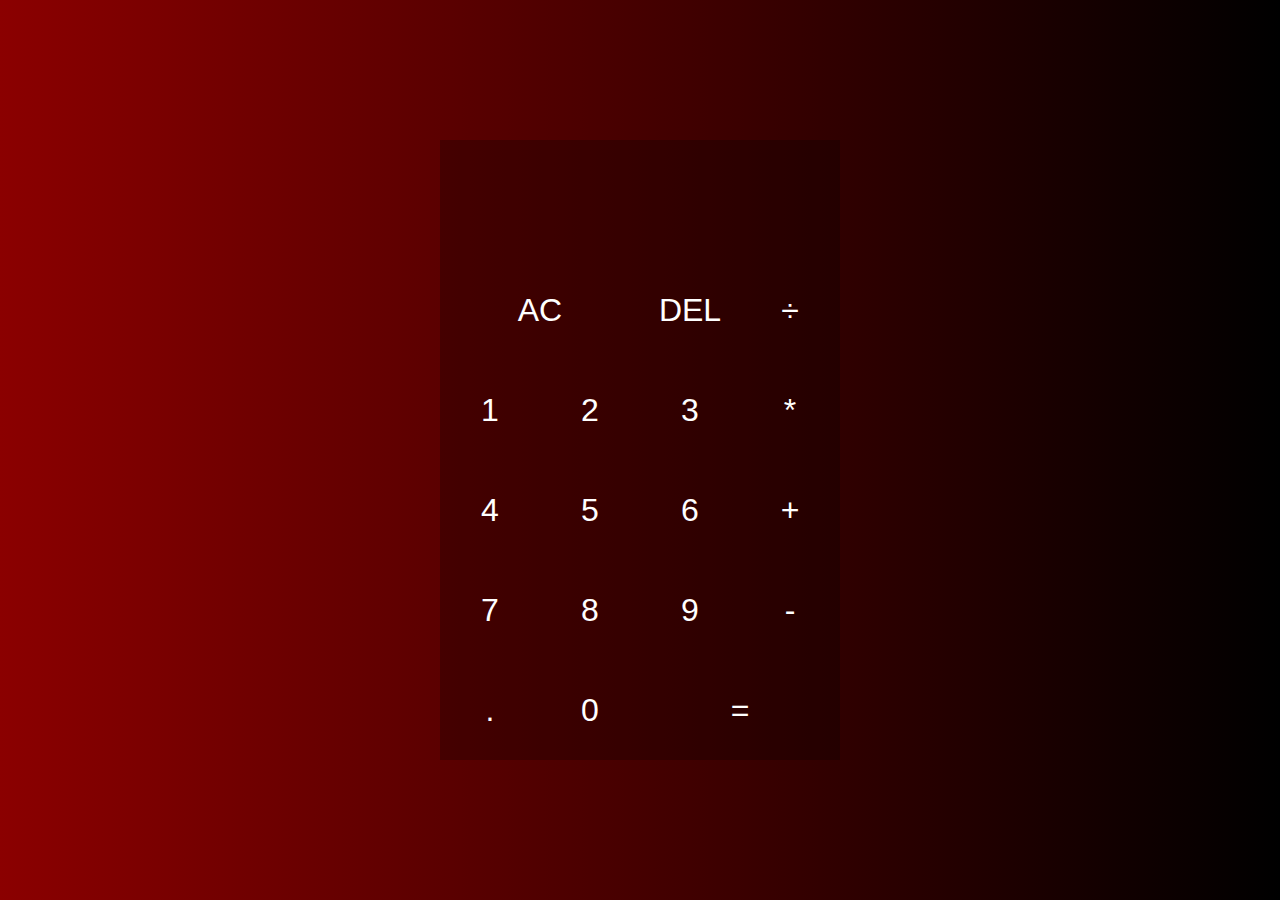
<file: Calculator/index.html>
<!DOCTYPE html>
<html lang="en">

<head>
    <meta name="viewport" content="width=device-width, initial-scale=1">
    <meta charset="UTF-8">
    <meta http-equiv="X-UA-Compatible" content="ie=edge">
    <title>Calculator</title>
    <link rel="stylesheet" href="css/main.css" />
</head>

<body>
    <div class="calculator-grid">
        <div class="output">
            <div id="previous-operand" class="previous-operand"></div>
            <div id="current-operand" class="current-operand"></div>
        </div>
        <button id="all-clear" class="span-two">AC</button>
        <button id="delete">DEL</button>
        <button class="operation">÷</button>
        <button class="number">1</button>
        <button class="number">2</button>
        <button class="number">3</button>
        <button class="operation">*</button>
        <button class="number">4</button>
        <button class="number">5</button>
        <button class="number">6</button>
        <button class="operation">+</button>
        <button class="number">7</button>
        <button class="number">8</button>
        <button class="number">9</button>
        <button class="operation">-</button>
        <button class="number">.</button>
        <button class="number">0</button>
        <button id="equals" class="span-two">=</button>
    </div>
    <script src="js/main.js" type="text/javascript"></script>
</body>

</html>
</file>
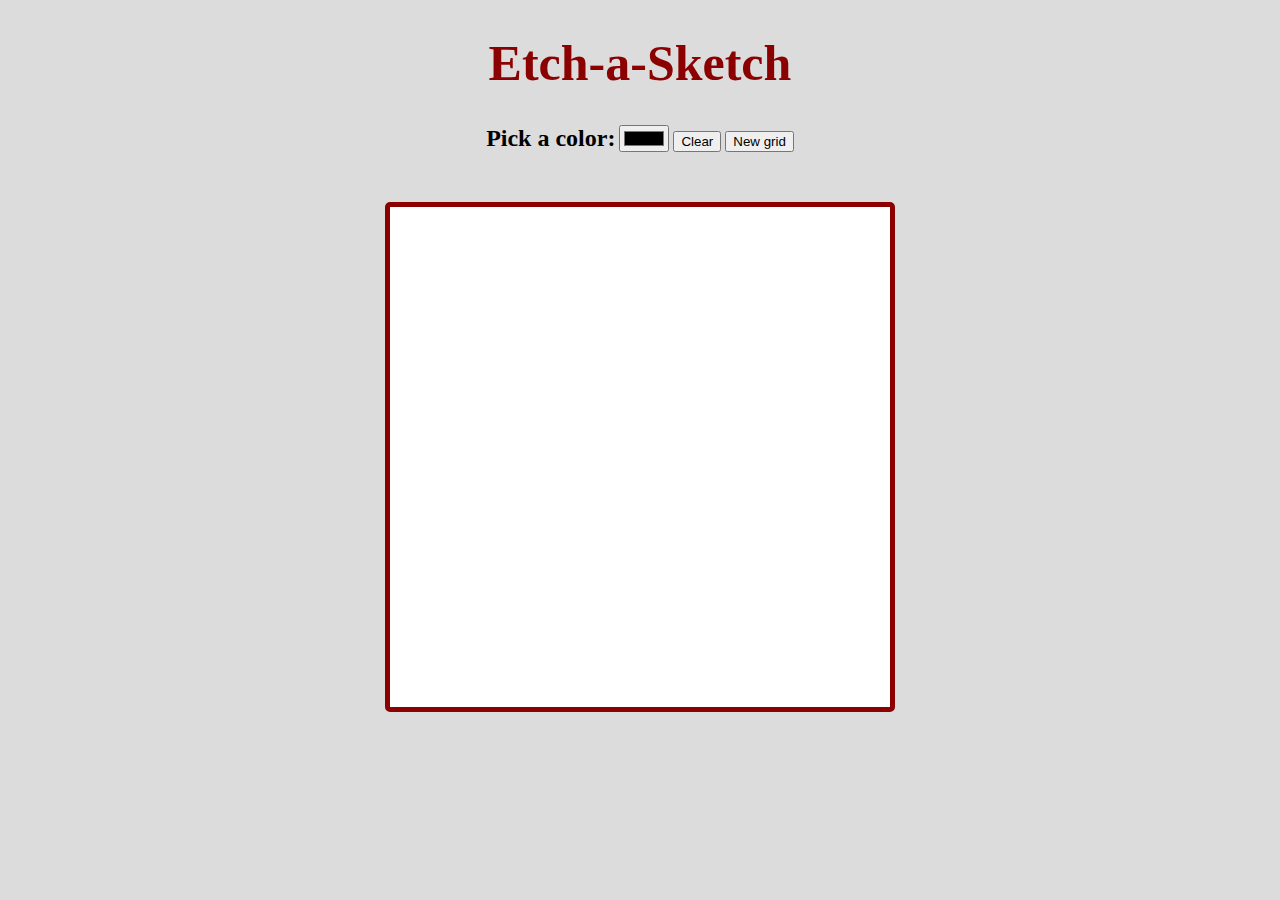
<file: Etch-a-Sketch/index.html>
<!DOCTYPE html>
<html>
<head>
	<meta name="viewport" content="width=device-width, initial-scale=1">
	<title>Etch-a-Sketch</title>
	<link rel="stylesheet" href="css/main.css" />
</head>
<body>
	<header class="header">
      <h1 class="title">Etch-a-Sketch</h1>
    </header>
    <main>
      <div><label for="colorpicker">Pick a color:</label>
        <input type="color" id="colorpicker" value="#000000">
        <button id="clearBtn" onclick="clearGrid()">Clear</button>
        <button id="newGridBtn" onclick="newGrid()">New grid</button>
      </div>
      <div id="container">
      </div>
    </main>
</body>
<script src="js/main.js" type="text/javascript"></script>
</body>
</html>
</file>
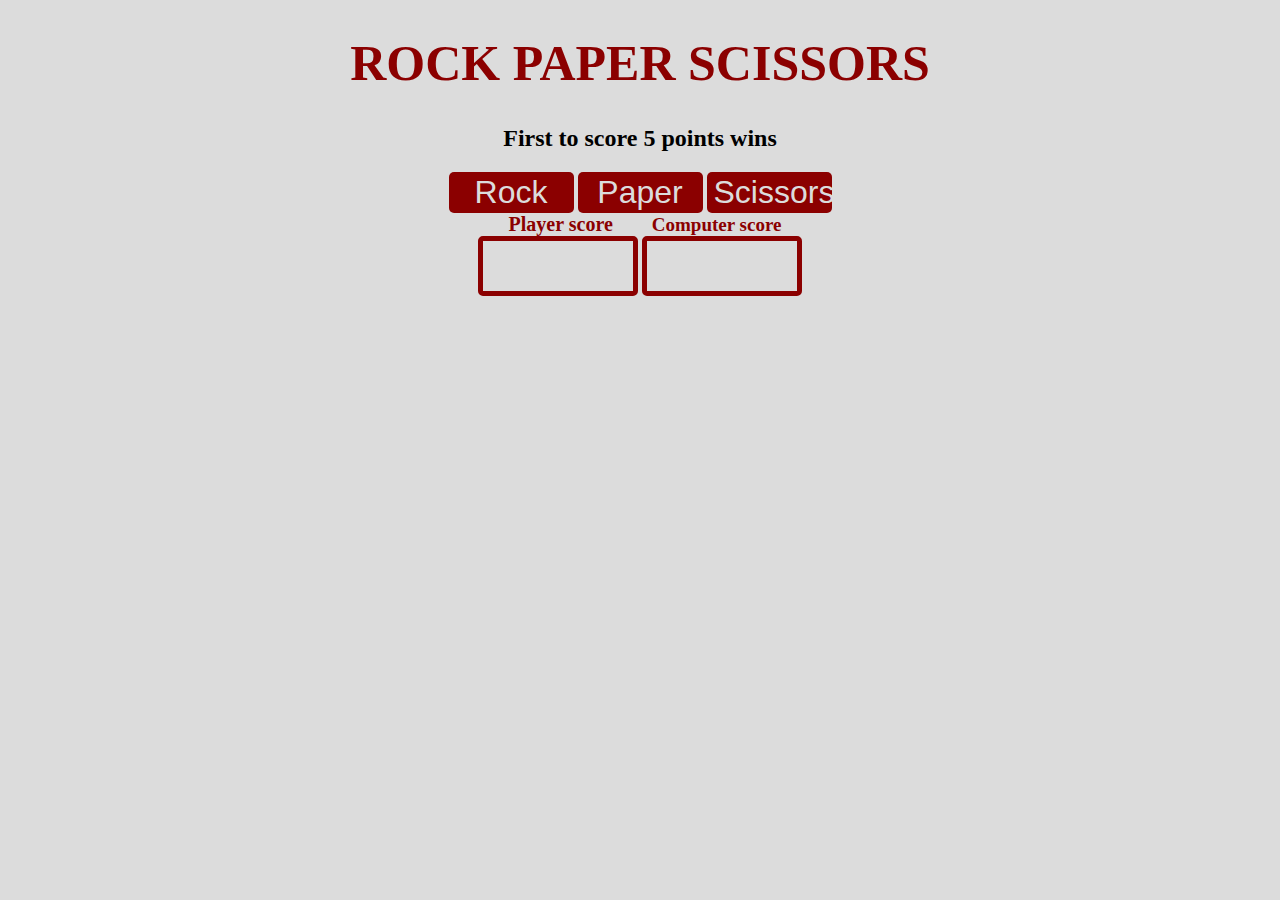
<file: Rock-Paper-Scissors/index.html>
<!DOCTYPE html>
<html>
<head>
	<meta name="viewport" content="width=device-width, initial-scale=1">
	<title>Rock Paper Scissors</title>
	<link rel="stylesheet" href="css/main.css" />
</head>
<body>
	<header class="header">
      <h1 class="title">ROCK PAPER SCISSORS</h1>
    </header>
    <main class="main">
      <div class="scoreboard">
        <h2 class="score-message" id="scoreMessage">
          First to score 5 points wins
        </h2>
        <div class="selections">
          <u><p id="playerSelection"></p></u>
          <u><p id="computerSelection"></p></u>
        </div>
        </div>
      </div>
      <div id="buttons" class="">
        <button class="btn">
          <div class="sign">Rock</div>
        </button>
        <button class="btn">
          <div class="sign">Paper</div>
        </button>
        <button class="btn">
          <div class="sign">Scissors</div>
        </button>
      </div>
      <div class="labels">
        <span id="playerLabel">Player score</span>
        <span id="computerLabel">Computer score</span>
      </div>
      <div id="scores">
        <div id="playerScore" class="score"></div>
        <div id="computerScore" class="score"></div>
      </div>
    </main>



<script src="js/main.js" type="text/javascript"></script>
</body>
</html>
</file>
<file: Calculator/css/main.css>
*,
*::before,
*::after {
    box-sizing: border-box;
}

body {
    background: linear-gradient(to right, darkred, black);
    padding: 0;
    margin: 0;
}

.calculator-grid {
    display: grid;
    justify-content: center;
    align-content: center;
    min-height: 100vh;
    grid-template-columns: repeat(4, 100px);
    grid-template-rows: minmax(120px, auto) repeat(5, 100px);
    border-radius: 10px;
}

.calculator-grid>button {
    cursor: pointer;
    font-size: 2rem;
    border: none;
    outline: none;
    background-color: rgba(0, 0, 0, 0.24);
    color: white;
}

.calculator-grid>button:hover {
    background-color: rgba(255, 255, 255, .10);
}

.span-two {
    grid-column: span 2;
}

.output {
    background-color: rgba(0, 0, 0, 0.24);
    color: white;
    padding: 10px;
    grid-column: 1 / -1;
    display: flex;
    flex-direction: column;
    align-items: flex-end;
    justify-content: space-between;
    word-wrap: break-word;
    word-break: break-all;
}

.output .previous-operand {
    color: rgb(255, 52, 52);
    font-size: 1.5rem;
}

.output .current-operand {
    font-size: 2.5rem;
}
</file>
<file: Etch-a-Sketch/css/main.css>
:root {
	--grid-cols: 1;
	--grid-rows: 1;
}

body {
	background-color: gainsboro;
	text-align: center;
}

header {
	font-size: 25px;
	color: darkred;
	margin: 5px;
}

label{
	font-size: 24px;
	font-weight: 700;
}
#container {
	display: inline-grid;
	width: 500px;
	height: 500px;
	justify-content: center;
	grid-template-rows: repeat(var(--grid-rows), 1fr);
	grid-template-columns: repeat(var(--grid-cols), 1fr);
	margin: 50px;
	border: 5px solid darkred;
	border-radius: 5px;
}

.grid-item {
	background-color: white;
}
</file>
<file: Rock-Paper-Scissors/css/main.css>
html{
	background-color: gainsboro;
}

body{
	text-align: center;
}

header{
	font-size: 25px;
	color: darkred;
	margin: 5px;

}
.scores-container{
display: flex;
justify-content: center;

}

.selections{
font-size: 20px;
font-weight: bold;
color: darkred;
}

.score-box{
	padding-left: 15px;
	padding-right: 15px;
}

.btn{
	width: 125px;
	border-color: transparent;
	border-radius: 5px;
	border-width: 1px;
	background-color: darkred;

}

.sign{
	font-size: xx-large;
	color: gainsboro;
}

.hide{
	display: none;
}

#playerLabel {
	font-size: 20px;
	font-weight: bold;
	font-family: 'Segoe UI';
	color: darkred;
	padding-left: 15px;
	padding-right: 15px;
}

#computerLabel {
	font-size: 19px;
	text-align: center;
	font-weight: bold;
	font-family: 'Segoe UI';
	color: darkred;
	padding-left: 20px;
	padding-right: 5px;
}

scores {
	display: flex;
	flex-direction: row;
}

.score {
	display: inline-flex;
	justify-content: center;
	align-items: center;
	width: 150px;
	height: 50px;
	border: 5px solid darkred;
	border-radius: 5px;
	font-weight: bolder;
	font-size: 20px;
}
</file>
